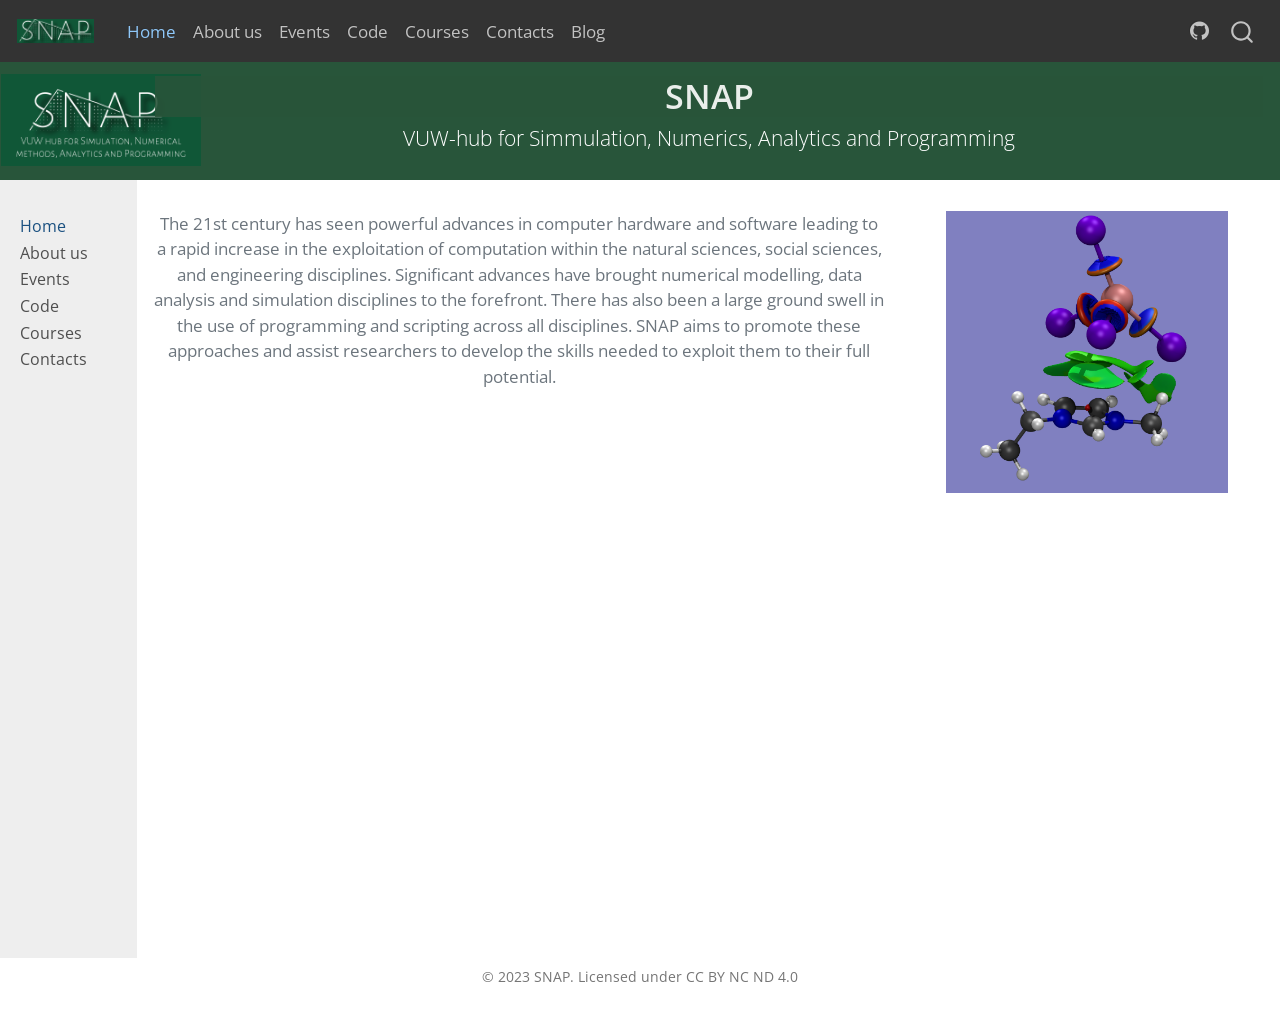
<file: _site/index.html>
<!DOCTYPE html>
<html xmlns="http://www.w3.org/1999/xhtml" lang="en" xml:lang="en"><head>

<meta charset="utf-8">
<meta name="generator" content="quarto-1.3.326">

<meta name="viewport" content="width=device-width, initial-scale=1.0, user-scalable=yes">


<title>snap-decisions - SNAP</title>
<style>
code{white-space: pre-wrap;}
span.smallcaps{font-variant: small-caps;}
div.columns{display: flex; gap: min(4vw, 1.5em);}
div.column{flex: auto; overflow-x: auto;}
div.hanging-indent{margin-left: 1.5em; text-indent: -1.5em;}
ul.task-list{list-style: none;}
ul.task-list li input[type="checkbox"] {
  width: 0.8em;
  margin: 0 0.8em 0.2em -1em; /* quarto-specific, see https://github.com/quarto-dev/quarto-cli/issues/4556 */ 
  vertical-align: middle;
}
</style>


<script src="site_libs/quarto-nav/quarto-nav.js"></script>
<script src="site_libs/quarto-nav/headroom.min.js"></script>
<script src="site_libs/clipboard/clipboard.min.js"></script>
<script src="site_libs/quarto-search/autocomplete.umd.js"></script>
<script src="site_libs/quarto-search/fuse.min.js"></script>
<script src="site_libs/quarto-search/quarto-search.js"></script>
<meta name="quarto:offset" content="./">
<script src="site_libs/quarto-html/quarto.js"></script>
<script src="site_libs/quarto-html/popper.min.js"></script>
<script src="site_libs/quarto-html/tippy.umd.min.js"></script>
<script src="site_libs/quarto-html/anchor.min.js"></script>
<link href="site_libs/quarto-html/tippy.css" rel="stylesheet">
<link href="site_libs/quarto-html/quarto-syntax-highlighting.css" rel="stylesheet" id="quarto-text-highlighting-styles">
<script src="site_libs/bootstrap/bootstrap.min.js"></script>
<link href="site_libs/bootstrap/bootstrap-icons.css" rel="stylesheet">
<link href="site_libs/bootstrap/bootstrap.min.css" rel="stylesheet" id="quarto-bootstrap" data-mode="light">
<script id="quarto-search-options" type="application/json">{
  "location": "navbar",
  "copy-button": false,
  "collapse-after": 3,
  "panel-placement": "end",
  "type": "overlay",
  "limit": 20,
  "language": {
    "search-no-results-text": "No results",
    "search-matching-documents-text": "matching documents",
    "search-copy-link-title": "Copy link to search",
    "search-hide-matches-text": "Hide additional matches",
    "search-more-match-text": "more match in this document",
    "search-more-matches-text": "more matches in this document",
    "search-clear-button-title": "Clear",
    "search-detached-cancel-button-title": "Cancel",
    "search-submit-button-title": "Submit"
  }
}</script>
<style>
    .quarto-title-block .quarto-title-banner,
    .quarto-title-block .quarto-title-banner h1,
    .quarto-title-block .quarto-title-banner h2,
    .quarto-title-block .quarto-title-banner h3,
    .quarto-title-block .quarto-title-banner h4,
    .quarto-title-block .quarto-title-banner h5,
    .quarto-title-block .quarto-title-banner h6
    {
      color: white;
background: #28553A;
    }
    </style>


<link rel="stylesheet" href="styles.css">
</head>

<body class="nav-sidebar docked nav-fixed">

<div id="quarto-search-results"></div>
  <header id="quarto-header" class="headroom fixed-top">
    <nav class="navbar navbar-expand navbar-dark ">
      <div class="navbar-container container-fluid">
      <div class="navbar-brand-container">
    <a href="./index.html" class="navbar-brand navbar-brand-logo">
    <img src="./images/small_no_text.png" alt="" class="navbar-logo">
    </a>
  </div>
          <ul class="navbar-nav navbar-nav-scroll me-auto">
  <li class="nav-item">
    <a class="nav-link active" href="./index.html" rel="" target="" aria-current="page">
 <span class="menu-text">Home</span></a>
  </li>  
  <li class="nav-item">
    <a class="nav-link" href="./about-us.html" rel="" target="">
 <span class="menu-text">About us</span></a>
  </li>  
  <li class="nav-item">
    <a class="nav-link" href="./events.html" rel="" target="">
 <span class="menu-text">Events</span></a>
  </li>  
  <li class="nav-item">
    <a class="nav-link" href="./code.html" rel="" target="">
 <span class="menu-text">Code</span></a>
  </li>  
  <li class="nav-item">
    <a class="nav-link" href="./courses.html" rel="" target="">
 <span class="menu-text">Courses</span></a>
  </li>  
  <li class="nav-item">
    <a class="nav-link" href="./contacts.html" rel="" target="">
 <span class="menu-text">Contacts</span></a>
  </li>  
  <li class="nav-item">
    <a class="nav-link" href="./blog.html" rel="" target="">
 <span class="menu-text">Blog</span></a>
  </li>  
</ul>
          <ul class="navbar-nav navbar-nav-scroll ms-auto">
  <li class="nav-item compact">
    <a class="nav-link" href="https://github.com/" rel="" target=""><i class="bi bi-github" role="img">
</i> 
 <span class="menu-text"></span></a>
  </li>  
</ul>
          <div class="quarto-navbar-tools">
</div>
            <div id="quarto-search" class="" title="Search"></div>
      </div> <!-- /container-fluid -->
    </nav>
  <nav class="quarto-secondary-nav">
    <div class="container-fluid d-flex">
      <button type="button" class="quarto-btn-toggle btn" data-bs-toggle="collapse" data-bs-target="#quarto-sidebar,#quarto-sidebar-glass" aria-controls="quarto-sidebar" aria-expanded="false" aria-label="Toggle sidebar navigation" onclick="if (window.quartoToggleHeadroom) { window.quartoToggleHeadroom(); }">
        <i class="bi bi-layout-text-sidebar-reverse"></i>
      </button>
      <nav class="quarto-page-breadcrumbs" aria-label="breadcrumb"><ol class="breadcrumb"><li class="breadcrumb-item"><a href="./index.html">Home</a></li></ol></nav>
      <a class="flex-grow-1" role="button" data-bs-toggle="collapse" data-bs-target="#quarto-sidebar,#quarto-sidebar-glass" aria-controls="quarto-sidebar" aria-expanded="false" aria-label="Toggle sidebar navigation" onclick="if (window.quartoToggleHeadroom) { window.quartoToggleHeadroom(); }">      
      </a>
    </div>
  </nav>
</header>
<!-- content -->
<header id="title-block-header" class="quarto-title-block default page-columns page-full">
  <div class="quarto-title-banner page-columns page-full">
    <div class="quarto-title column-page-right">
      <h1 class="title">SNAP</h1>
            <p class="subtitle lead">VUW-hub for Simmulation, Numerics, Analytics and Programming</p>
                      </div>
  </div>
    
  
  <div class="quarto-title-meta">

      
    
      
    </div>
    
  
  </header><div id="quarto-content" class="quarto-container page-columns page-rows-contents page-layout-full page-navbar">
<!-- sidebar -->
  <nav id="quarto-sidebar" class="sidebar collapse collapse-horizontal sidebar-navigation docked overflow-auto">
    <div class="sidebar-menu-container"> 
    <ul class="list-unstyled mt-1">
        <li class="sidebar-item">
  <div class="sidebar-item-container"> 
  <a href="./index.html" class="sidebar-item-text sidebar-link active">
 <span class="menu-text">Home</span></a>
  </div>
</li>
        <li class="sidebar-item">
  <div class="sidebar-item-container"> 
  <a href="./about-us.html" class="sidebar-item-text sidebar-link">
 <span class="menu-text">About us</span></a>
  </div>
</li>
        <li class="sidebar-item">
  <div class="sidebar-item-container"> 
  <a href="./events.html" class="sidebar-item-text sidebar-link">
 <span class="menu-text">Events</span></a>
  </div>
</li>
        <li class="sidebar-item">
  <div class="sidebar-item-container"> 
  <a href="./code.html" class="sidebar-item-text sidebar-link">
 <span class="menu-text">Code</span></a>
  </div>
</li>
        <li class="sidebar-item">
  <div class="sidebar-item-container"> 
  <a href="./courses.html" class="sidebar-item-text sidebar-link">
 <span class="menu-text">Courses</span></a>
  </div>
</li>
        <li class="sidebar-item">
  <div class="sidebar-item-container"> 
  <a href="./contacts.html" class="sidebar-item-text sidebar-link">
 <span class="menu-text">Contacts</span></a>
  </div>
</li>
    </ul>
    </div>
</nav>
<div id="quarto-sidebar-glass" data-bs-toggle="collapse" data-bs-target="#quarto-sidebar,#quarto-sidebar-glass"></div>
<!-- margin-sidebar -->
    
<!-- main -->
<main class="content quarto-banner-title-block column-page-right" id="quarto-document-content">




<div class="row">
<div class="grid">
<div class="g-col-8">
<p>The 21st century has seen powerful advances in computer hardware and software leading to a rapid increase in the exploitation of computation within the natural sciences, social sciences, and engineering disciplines. Significant advances have brought numerical modelling, data analysis and simulation disciplines to the forefront. There has also been a large ground swell in the use of programming and scripting across all disciplines. SNAP aims to promote these approaches and assist researchers to develop the skills needed to exploit them to their full potential.</p>
</div>
<div class="g-col-4">
<div class="quarto-figure quarto-figure-center">
<figure class="figure">
<p><img src="images/Bmim_BI4_NCIplot.png" class="img-fluid figure-img" style="width:80.0%"></p>
</figure>
</div>
</div>
</div>
</div>



<a onclick="window.scrollTo(0, 0); return false;" role="button" id="quarto-back-to-top"><i class="bi bi-arrow-up"></i> Back to top</a></main> <!-- /main -->
<script id="quarto-html-after-body" type="application/javascript">
window.document.addEventListener("DOMContentLoaded", function (event) {
  const toggleBodyColorMode = (bsSheetEl) => {
    const mode = bsSheetEl.getAttribute("data-mode");
    const bodyEl = window.document.querySelector("body");
    if (mode === "dark") {
      bodyEl.classList.add("quarto-dark");
      bodyEl.classList.remove("quarto-light");
    } else {
      bodyEl.classList.add("quarto-light");
      bodyEl.classList.remove("quarto-dark");
    }
  }
  const toggleBodyColorPrimary = () => {
    const bsSheetEl = window.document.querySelector("link#quarto-bootstrap");
    if (bsSheetEl) {
      toggleBodyColorMode(bsSheetEl);
    }
  }
  toggleBodyColorPrimary();  
  const icon = "";
  const anchorJS = new window.AnchorJS();
  anchorJS.options = {
    placement: 'right',
    icon: icon
  };
  anchorJS.add('.anchored');
  const isCodeAnnotation = (el) => {
    for (const clz of el.classList) {
      if (clz.startsWith('code-annotation-')) {                     
        return true;
      }
    }
    return false;
  }
  const clipboard = new window.ClipboardJS('.code-copy-button', {
    text: function(trigger) {
      const codeEl = trigger.previousElementSibling.cloneNode(true);
      for (const childEl of codeEl.children) {
        if (isCodeAnnotation(childEl)) {
          childEl.remove();
        }
      }
      return codeEl.innerText;
    }
  });
  clipboard.on('success', function(e) {
    // button target
    const button = e.trigger;
    // don't keep focus
    button.blur();
    // flash "checked"
    button.classList.add('code-copy-button-checked');
    var currentTitle = button.getAttribute("title");
    button.setAttribute("title", "Copied!");
    let tooltip;
    if (window.bootstrap) {
      button.setAttribute("data-bs-toggle", "tooltip");
      button.setAttribute("data-bs-placement", "left");
      button.setAttribute("data-bs-title", "Copied!");
      tooltip = new bootstrap.Tooltip(button, 
        { trigger: "manual", 
          customClass: "code-copy-button-tooltip",
          offset: [0, -8]});
      tooltip.show();    
    }
    setTimeout(function() {
      if (tooltip) {
        tooltip.hide();
        button.removeAttribute("data-bs-title");
        button.removeAttribute("data-bs-toggle");
        button.removeAttribute("data-bs-placement");
      }
      button.setAttribute("title", currentTitle);
      button.classList.remove('code-copy-button-checked');
    }, 1000);
    // clear code selection
    e.clearSelection();
  });
  function tippyHover(el, contentFn) {
    const config = {
      allowHTML: true,
      content: contentFn,
      maxWidth: 500,
      delay: 100,
      arrow: false,
      appendTo: function(el) {
          return el.parentElement;
      },
      interactive: true,
      interactiveBorder: 10,
      theme: 'quarto',
      placement: 'bottom-start'
    };
    window.tippy(el, config); 
  }
  const noterefs = window.document.querySelectorAll('a[role="doc-noteref"]');
  for (var i=0; i<noterefs.length; i++) {
    const ref = noterefs[i];
    tippyHover(ref, function() {
      // use id or data attribute instead here
      let href = ref.getAttribute('data-footnote-href') || ref.getAttribute('href');
      try { href = new URL(href).hash; } catch {}
      const id = href.replace(/^#\/?/, "");
      const note = window.document.getElementById(id);
      return note.innerHTML;
    });
  }
      let selectedAnnoteEl;
      const selectorForAnnotation = ( cell, annotation) => {
        let cellAttr = 'data-code-cell="' + cell + '"';
        let lineAttr = 'data-code-annotation="' +  annotation + '"';
        const selector = 'span[' + cellAttr + '][' + lineAttr + ']';
        return selector;
      }
      const selectCodeLines = (annoteEl) => {
        const doc = window.document;
        const targetCell = annoteEl.getAttribute("data-target-cell");
        const targetAnnotation = annoteEl.getAttribute("data-target-annotation");
        const annoteSpan = window.document.querySelector(selectorForAnnotation(targetCell, targetAnnotation));
        const lines = annoteSpan.getAttribute("data-code-lines").split(",");
        const lineIds = lines.map((line) => {
          return targetCell + "-" + line;
        })
        let top = null;
        let height = null;
        let parent = null;
        if (lineIds.length > 0) {
            //compute the position of the single el (top and bottom and make a div)
            const el = window.document.getElementById(lineIds[0]);
            top = el.offsetTop;
            height = el.offsetHeight;
            parent = el.parentElement.parentElement;
          if (lineIds.length > 1) {
            const lastEl = window.document.getElementById(lineIds[lineIds.length - 1]);
            const bottom = lastEl.offsetTop + lastEl.offsetHeight;
            height = bottom - top;
          }
          if (top !== null && height !== null && parent !== null) {
            // cook up a div (if necessary) and position it 
            let div = window.document.getElementById("code-annotation-line-highlight");
            if (div === null) {
              div = window.document.createElement("div");
              div.setAttribute("id", "code-annotation-line-highlight");
              div.style.position = 'absolute';
              parent.appendChild(div);
            }
            div.style.top = top - 2 + "px";
            div.style.height = height + 4 + "px";
            let gutterDiv = window.document.getElementById("code-annotation-line-highlight-gutter");
            if (gutterDiv === null) {
              gutterDiv = window.document.createElement("div");
              gutterDiv.setAttribute("id", "code-annotation-line-highlight-gutter");
              gutterDiv.style.position = 'absolute';
              const codeCell = window.document.getElementById(targetCell);
              const gutter = codeCell.querySelector('.code-annotation-gutter');
              gutter.appendChild(gutterDiv);
            }
            gutterDiv.style.top = top - 2 + "px";
            gutterDiv.style.height = height + 4 + "px";
          }
          selectedAnnoteEl = annoteEl;
        }
      };
      const unselectCodeLines = () => {
        const elementsIds = ["code-annotation-line-highlight", "code-annotation-line-highlight-gutter"];
        elementsIds.forEach((elId) => {
          const div = window.document.getElementById(elId);
          if (div) {
            div.remove();
          }
        });
        selectedAnnoteEl = undefined;
      };
      // Attach click handler to the DT
      const annoteDls = window.document.querySelectorAll('dt[data-target-cell]');
      for (const annoteDlNode of annoteDls) {
        annoteDlNode.addEventListener('click', (event) => {
          const clickedEl = event.target;
          if (clickedEl !== selectedAnnoteEl) {
            unselectCodeLines();
            const activeEl = window.document.querySelector('dt[data-target-cell].code-annotation-active');
            if (activeEl) {
              activeEl.classList.remove('code-annotation-active');
            }
            selectCodeLines(clickedEl);
            clickedEl.classList.add('code-annotation-active');
          } else {
            // Unselect the line
            unselectCodeLines();
            clickedEl.classList.remove('code-annotation-active');
          }
        });
      }
  const findCites = (el) => {
    const parentEl = el.parentElement;
    if (parentEl) {
      const cites = parentEl.dataset.cites;
      if (cites) {
        return {
          el,
          cites: cites.split(' ')
        };
      } else {
        return findCites(el.parentElement)
      }
    } else {
      return undefined;
    }
  };
  var bibliorefs = window.document.querySelectorAll('a[role="doc-biblioref"]');
  for (var i=0; i<bibliorefs.length; i++) {
    const ref = bibliorefs[i];
    const citeInfo = findCites(ref);
    if (citeInfo) {
      tippyHover(citeInfo.el, function() {
        var popup = window.document.createElement('div');
        citeInfo.cites.forEach(function(cite) {
          var citeDiv = window.document.createElement('div');
          citeDiv.classList.add('hanging-indent');
          citeDiv.classList.add('csl-entry');
          var biblioDiv = window.document.getElementById('ref-' + cite);
          if (biblioDiv) {
            citeDiv.innerHTML = biblioDiv.innerHTML;
          }
          popup.appendChild(citeDiv);
        });
        return popup.innerHTML;
      });
    }
  }
});
</script>
</div> <!-- /content -->
<footer class="footer">
  <div class="nav-footer">
    <div class="nav-footer-left">
      &nbsp;
    </div>   
    <div class="nav-footer-center">© 2023 SNAP. Licensed under CC BY NC ND 4.0</div>
    <div class="nav-footer-right">
      &nbsp;
    </div>
  </div>
</footer>



</body></html>
</file>
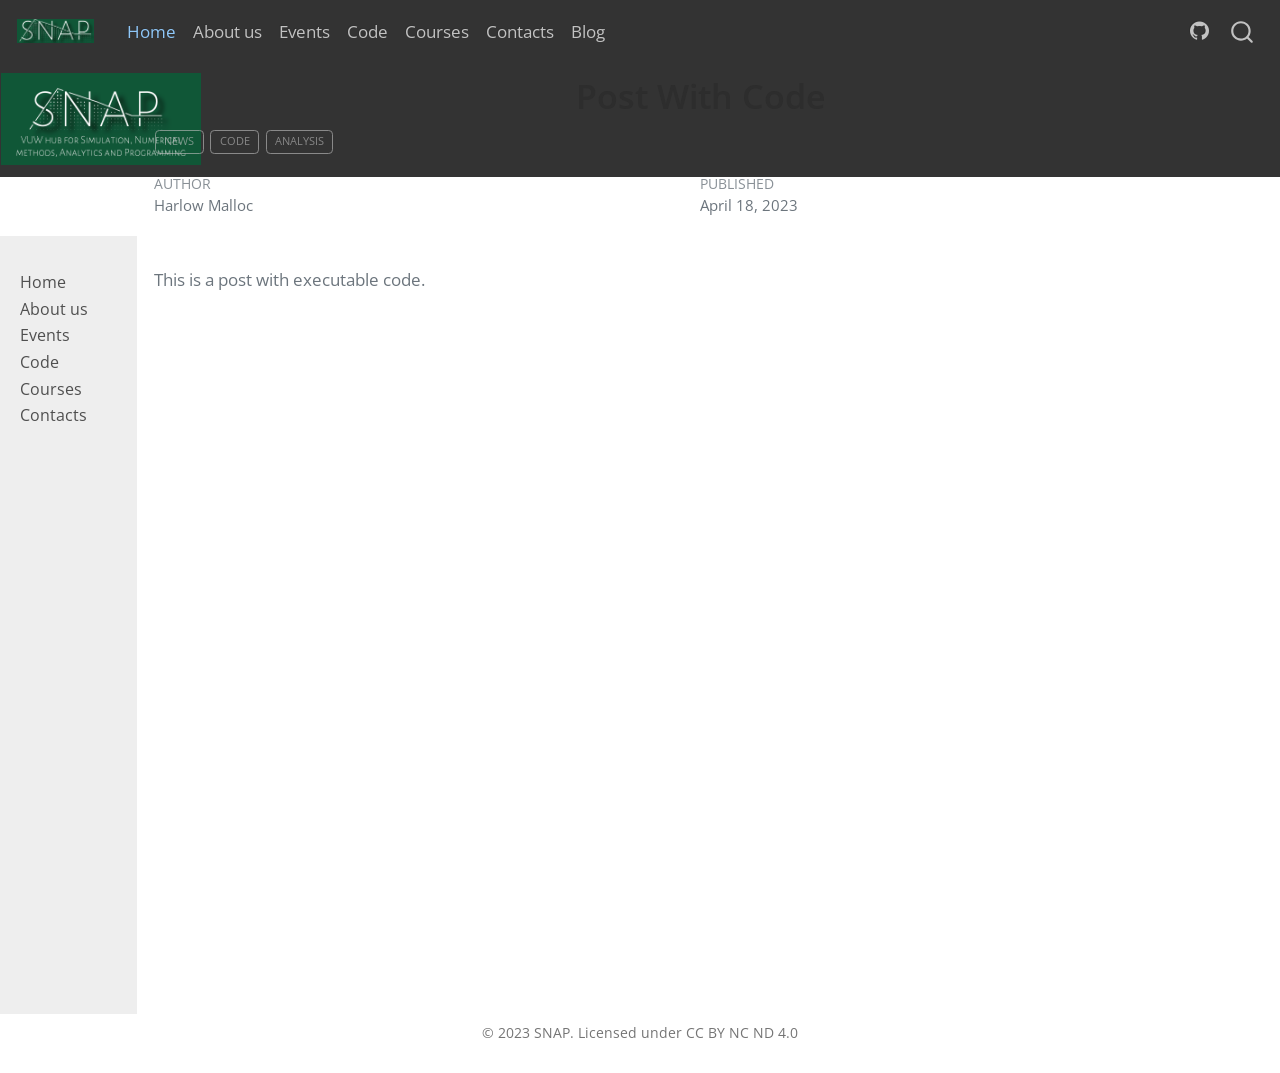
<file: posts/post-with-code/index.html>
<!DOCTYPE html>
<html xmlns="http://www.w3.org/1999/xhtml" lang="en" xml:lang="en"><head>

<meta charset="utf-8">
<meta name="generator" content="quarto-1.3.326">

<meta name="viewport" content="width=device-width, initial-scale=1.0, user-scalable=yes">

<meta name="author" content="Harlow Malloc">
<meta name="dcterms.date" content="2023-04-18">

<title>snap-decisions - Post With Code</title>
<style>
code{white-space: pre-wrap;}
span.smallcaps{font-variant: small-caps;}
div.columns{display: flex; gap: min(4vw, 1.5em);}
div.column{flex: auto; overflow-x: auto;}
div.hanging-indent{margin-left: 1.5em; text-indent: -1.5em;}
ul.task-list{list-style: none;}
ul.task-list li input[type="checkbox"] {
  width: 0.8em;
  margin: 0 0.8em 0.2em -1em; /* quarto-specific, see https://github.com/quarto-dev/quarto-cli/issues/4556 */ 
  vertical-align: middle;
}
</style>


<script src="../../site_libs/quarto-nav/quarto-nav.js"></script>
<script src="../../site_libs/quarto-nav/headroom.min.js"></script>
<script src="../../site_libs/clipboard/clipboard.min.js"></script>
<script src="../../site_libs/quarto-search/autocomplete.umd.js"></script>
<script src="../../site_libs/quarto-search/fuse.min.js"></script>
<script src="../../site_libs/quarto-search/quarto-search.js"></script>
<meta name="quarto:offset" content="../../">
<script src="../../site_libs/quarto-html/quarto.js"></script>
<script src="../../site_libs/quarto-html/popper.min.js"></script>
<script src="../../site_libs/quarto-html/tippy.umd.min.js"></script>
<script src="../../site_libs/quarto-html/anchor.min.js"></script>
<link href="../../site_libs/quarto-html/tippy.css" rel="stylesheet">
<link href="../../site_libs/quarto-html/quarto-syntax-highlighting.css" rel="stylesheet" id="quarto-text-highlighting-styles">
<script src="../../site_libs/bootstrap/bootstrap.min.js"></script>
<link href="../../site_libs/bootstrap/bootstrap-icons.css" rel="stylesheet">
<link href="../../site_libs/bootstrap/bootstrap.min.css" rel="stylesheet" id="quarto-bootstrap" data-mode="light">
<script id="quarto-search-options" type="application/json">{
  "location": "navbar",
  "copy-button": false,
  "collapse-after": 3,
  "panel-placement": "end",
  "type": "overlay",
  "limit": 20,
  "language": {
    "search-no-results-text": "No results",
    "search-matching-documents-text": "matching documents",
    "search-copy-link-title": "Copy link to search",
    "search-hide-matches-text": "Hide additional matches",
    "search-more-match-text": "more match in this document",
    "search-more-matches-text": "more matches in this document",
    "search-clear-button-title": "Clear",
    "search-detached-cancel-button-title": "Cancel",
    "search-submit-button-title": "Submit"
  }
}</script>


<link rel="stylesheet" href="../../styles.css">
</head>

<body class="nav-sidebar docked nav-fixed fullcontent">

<div id="quarto-search-results"></div>
  <header id="quarto-header" class="headroom fixed-top">
    <nav class="navbar navbar-expand navbar-dark ">
      <div class="navbar-container container-fluid">
      <div class="navbar-brand-container">
    <a href="../../index.html" class="navbar-brand navbar-brand-logo">
    <img src="../../images/small_no_text.png" alt="" class="navbar-logo">
    </a>
  </div>
          <ul class="navbar-nav navbar-nav-scroll me-auto">
  <li class="nav-item">
    <a class="nav-link active" href="../../index.html" rel="" target="" aria-current="page">
 <span class="menu-text">Home</span></a>
  </li>  
  <li class="nav-item">
    <a class="nav-link" href="../../about-us.html" rel="" target="">
 <span class="menu-text">About us</span></a>
  </li>  
  <li class="nav-item">
    <a class="nav-link" href="../../events.html" rel="" target="">
 <span class="menu-text">Events</span></a>
  </li>  
  <li class="nav-item">
    <a class="nav-link" href="../../code.html" rel="" target="">
 <span class="menu-text">Code</span></a>
  </li>  
  <li class="nav-item">
    <a class="nav-link" href="../../courses.html" rel="" target="">
 <span class="menu-text">Courses</span></a>
  </li>  
  <li class="nav-item">
    <a class="nav-link" href="../../contacts.html" rel="" target="">
 <span class="menu-text">Contacts</span></a>
  </li>  
  <li class="nav-item">
    <a class="nav-link" href="../../blog.html" rel="" target="">
 <span class="menu-text">Blog</span></a>
  </li>  
</ul>
          <ul class="navbar-nav navbar-nav-scroll ms-auto">
  <li class="nav-item compact">
    <a class="nav-link" href="https://github.com/" rel="" target=""><i class="bi bi-github" role="img">
</i> 
 <span class="menu-text"></span></a>
  </li>  
</ul>
          <div class="quarto-navbar-tools">
</div>
            <div id="quarto-search" class="" title="Search"></div>
      </div> <!-- /container-fluid -->
    </nav>
  <nav class="quarto-secondary-nav">
    <div class="container-fluid d-flex">
      <button type="button" class="quarto-btn-toggle btn" data-bs-toggle="collapse" data-bs-target="#quarto-sidebar,#quarto-sidebar-glass" aria-controls="quarto-sidebar" aria-expanded="false" aria-label="Toggle sidebar navigation" onclick="if (window.quartoToggleHeadroom) { window.quartoToggleHeadroom(); }">
        <i class="bi bi-layout-text-sidebar-reverse"></i>
      </button>
      <nav class="quarto-page-breadcrumbs" aria-label="breadcrumb"><ol class="breadcrumb"><li class="breadcrumb-item">Post With Code</li></ol></nav>
      <a class="flex-grow-1" role="button" data-bs-toggle="collapse" data-bs-target="#quarto-sidebar,#quarto-sidebar-glass" aria-controls="quarto-sidebar" aria-expanded="false" aria-label="Toggle sidebar navigation" onclick="if (window.quartoToggleHeadroom) { window.quartoToggleHeadroom(); }">      
      </a>
    </div>
  </nav>
</header>
<!-- content -->
<header id="title-block-header" class="quarto-title-block default page-columns page-full">
  <div class="quarto-title-banner page-columns page-full">
    <div class="quarto-title column-body">
      <h1 class="title">Post With Code</h1>
                                <div class="quarto-categories">
                <div class="quarto-category">news</div>
                <div class="quarto-category">code</div>
                <div class="quarto-category">analysis</div>
              </div>
                  </div>
  </div>
    
  
  <div class="quarto-title-meta">

      <div>
      <div class="quarto-title-meta-heading">Author</div>
      <div class="quarto-title-meta-contents">
               <p>Harlow Malloc </p>
            </div>
    </div>
      
      <div>
      <div class="quarto-title-meta-heading">Published</div>
      <div class="quarto-title-meta-contents">
        <p class="date">April 18, 2023</p>
      </div>
    </div>
    
      
    </div>
    
  
  </header><div id="quarto-content" class="quarto-container page-columns page-rows-contents page-layout-article page-navbar">
<!-- sidebar -->
  <nav id="quarto-sidebar" class="sidebar collapse collapse-horizontal sidebar-navigation docked overflow-auto">
    <div class="sidebar-menu-container"> 
    <ul class="list-unstyled mt-1">
        <li class="sidebar-item">
  <div class="sidebar-item-container"> 
  <a href="../../index.html" class="sidebar-item-text sidebar-link">
 <span class="menu-text">Home</span></a>
  </div>
</li>
        <li class="sidebar-item">
  <div class="sidebar-item-container"> 
  <a href="../../about-us.html" class="sidebar-item-text sidebar-link">
 <span class="menu-text">About us</span></a>
  </div>
</li>
        <li class="sidebar-item">
  <div class="sidebar-item-container"> 
  <a href="../../events.html" class="sidebar-item-text sidebar-link">
 <span class="menu-text">Events</span></a>
  </div>
</li>
        <li class="sidebar-item">
  <div class="sidebar-item-container"> 
  <a href="../../code.html" class="sidebar-item-text sidebar-link">
 <span class="menu-text">Code</span></a>
  </div>
</li>
        <li class="sidebar-item">
  <div class="sidebar-item-container"> 
  <a href="../../courses.html" class="sidebar-item-text sidebar-link">
 <span class="menu-text">Courses</span></a>
  </div>
</li>
        <li class="sidebar-item">
  <div class="sidebar-item-container"> 
  <a href="../../contacts.html" class="sidebar-item-text sidebar-link">
 <span class="menu-text">Contacts</span></a>
  </div>
</li>
    </ul>
    </div>
</nav>
<div id="quarto-sidebar-glass" data-bs-toggle="collapse" data-bs-target="#quarto-sidebar,#quarto-sidebar-glass"></div>
<!-- margin-sidebar -->
    
<!-- main -->
<main class="content quarto-banner-title-block" id="quarto-document-content">




<p>This is a post with executable code.</p>



<a onclick="window.scrollTo(0, 0); return false;" role="button" id="quarto-back-to-top"><i class="bi bi-arrow-up"></i> Back to top</a></main> <!-- /main -->
<script id="quarto-html-after-body" type="application/javascript">
window.document.addEventListener("DOMContentLoaded", function (event) {
  const toggleBodyColorMode = (bsSheetEl) => {
    const mode = bsSheetEl.getAttribute("data-mode");
    const bodyEl = window.document.querySelector("body");
    if (mode === "dark") {
      bodyEl.classList.add("quarto-dark");
      bodyEl.classList.remove("quarto-light");
    } else {
      bodyEl.classList.add("quarto-light");
      bodyEl.classList.remove("quarto-dark");
    }
  }
  const toggleBodyColorPrimary = () => {
    const bsSheetEl = window.document.querySelector("link#quarto-bootstrap");
    if (bsSheetEl) {
      toggleBodyColorMode(bsSheetEl);
    }
  }
  toggleBodyColorPrimary();  
  const icon = "";
  const anchorJS = new window.AnchorJS();
  anchorJS.options = {
    placement: 'right',
    icon: icon
  };
  anchorJS.add('.anchored');
  const isCodeAnnotation = (el) => {
    for (const clz of el.classList) {
      if (clz.startsWith('code-annotation-')) {                     
        return true;
      }
    }
    return false;
  }
  const clipboard = new window.ClipboardJS('.code-copy-button', {
    text: function(trigger) {
      const codeEl = trigger.previousElementSibling.cloneNode(true);
      for (const childEl of codeEl.children) {
        if (isCodeAnnotation(childEl)) {
          childEl.remove();
        }
      }
      return codeEl.innerText;
    }
  });
  clipboard.on('success', function(e) {
    // button target
    const button = e.trigger;
    // don't keep focus
    button.blur();
    // flash "checked"
    button.classList.add('code-copy-button-checked');
    var currentTitle = button.getAttribute("title");
    button.setAttribute("title", "Copied!");
    let tooltip;
    if (window.bootstrap) {
      button.setAttribute("data-bs-toggle", "tooltip");
      button.setAttribute("data-bs-placement", "left");
      button.setAttribute("data-bs-title", "Copied!");
      tooltip = new bootstrap.Tooltip(button, 
        { trigger: "manual", 
          customClass: "code-copy-button-tooltip",
          offset: [0, -8]});
      tooltip.show();    
    }
    setTimeout(function() {
      if (tooltip) {
        tooltip.hide();
        button.removeAttribute("data-bs-title");
        button.removeAttribute("data-bs-toggle");
        button.removeAttribute("data-bs-placement");
      }
      button.setAttribute("title", currentTitle);
      button.classList.remove('code-copy-button-checked');
    }, 1000);
    // clear code selection
    e.clearSelection();
  });
  function tippyHover(el, contentFn) {
    const config = {
      allowHTML: true,
      content: contentFn,
      maxWidth: 500,
      delay: 100,
      arrow: false,
      appendTo: function(el) {
          return el.parentElement;
      },
      interactive: true,
      interactiveBorder: 10,
      theme: 'quarto',
      placement: 'bottom-start'
    };
    window.tippy(el, config); 
  }
  const noterefs = window.document.querySelectorAll('a[role="doc-noteref"]');
  for (var i=0; i<noterefs.length; i++) {
    const ref = noterefs[i];
    tippyHover(ref, function() {
      // use id or data attribute instead here
      let href = ref.getAttribute('data-footnote-href') || ref.getAttribute('href');
      try { href = new URL(href).hash; } catch {}
      const id = href.replace(/^#\/?/, "");
      const note = window.document.getElementById(id);
      return note.innerHTML;
    });
  }
      let selectedAnnoteEl;
      const selectorForAnnotation = ( cell, annotation) => {
        let cellAttr = 'data-code-cell="' + cell + '"';
        let lineAttr = 'data-code-annotation="' +  annotation + '"';
        const selector = 'span[' + cellAttr + '][' + lineAttr + ']';
        return selector;
      }
      const selectCodeLines = (annoteEl) => {
        const doc = window.document;
        const targetCell = annoteEl.getAttribute("data-target-cell");
        const targetAnnotation = annoteEl.getAttribute("data-target-annotation");
        const annoteSpan = window.document.querySelector(selectorForAnnotation(targetCell, targetAnnotation));
        const lines = annoteSpan.getAttribute("data-code-lines").split(",");
        const lineIds = lines.map((line) => {
          return targetCell + "-" + line;
        })
        let top = null;
        let height = null;
        let parent = null;
        if (lineIds.length > 0) {
            //compute the position of the single el (top and bottom and make a div)
            const el = window.document.getElementById(lineIds[0]);
            top = el.offsetTop;
            height = el.offsetHeight;
            parent = el.parentElement.parentElement;
          if (lineIds.length > 1) {
            const lastEl = window.document.getElementById(lineIds[lineIds.length - 1]);
            const bottom = lastEl.offsetTop + lastEl.offsetHeight;
            height = bottom - top;
          }
          if (top !== null && height !== null && parent !== null) {
            // cook up a div (if necessary) and position it 
            let div = window.document.getElementById("code-annotation-line-highlight");
            if (div === null) {
              div = window.document.createElement("div");
              div.setAttribute("id", "code-annotation-line-highlight");
              div.style.position = 'absolute';
              parent.appendChild(div);
            }
            div.style.top = top - 2 + "px";
            div.style.height = height + 4 + "px";
            let gutterDiv = window.document.getElementById("code-annotation-line-highlight-gutter");
            if (gutterDiv === null) {
              gutterDiv = window.document.createElement("div");
              gutterDiv.setAttribute("id", "code-annotation-line-highlight-gutter");
              gutterDiv.style.position = 'absolute';
              const codeCell = window.document.getElementById(targetCell);
              const gutter = codeCell.querySelector('.code-annotation-gutter');
              gutter.appendChild(gutterDiv);
            }
            gutterDiv.style.top = top - 2 + "px";
            gutterDiv.style.height = height + 4 + "px";
          }
          selectedAnnoteEl = annoteEl;
        }
      };
      const unselectCodeLines = () => {
        const elementsIds = ["code-annotation-line-highlight", "code-annotation-line-highlight-gutter"];
        elementsIds.forEach((elId) => {
          const div = window.document.getElementById(elId);
          if (div) {
            div.remove();
          }
        });
        selectedAnnoteEl = undefined;
      };
      // Attach click handler to the DT
      const annoteDls = window.document.querySelectorAll('dt[data-target-cell]');
      for (const annoteDlNode of annoteDls) {
        annoteDlNode.addEventListener('click', (event) => {
          const clickedEl = event.target;
          if (clickedEl !== selectedAnnoteEl) {
            unselectCodeLines();
            const activeEl = window.document.querySelector('dt[data-target-cell].code-annotation-active');
            if (activeEl) {
              activeEl.classList.remove('code-annotation-active');
            }
            selectCodeLines(clickedEl);
            clickedEl.classList.add('code-annotation-active');
          } else {
            // Unselect the line
            unselectCodeLines();
            clickedEl.classList.remove('code-annotation-active');
          }
        });
      }
  const findCites = (el) => {
    const parentEl = el.parentElement;
    if (parentEl) {
      const cites = parentEl.dataset.cites;
      if (cites) {
        return {
          el,
          cites: cites.split(' ')
        };
      } else {
        return findCites(el.parentElement)
      }
    } else {
      return undefined;
    }
  };
  var bibliorefs = window.document.querySelectorAll('a[role="doc-biblioref"]');
  for (var i=0; i<bibliorefs.length; i++) {
    const ref = bibliorefs[i];
    const citeInfo = findCites(ref);
    if (citeInfo) {
      tippyHover(citeInfo.el, function() {
        var popup = window.document.createElement('div');
        citeInfo.cites.forEach(function(cite) {
          var citeDiv = window.document.createElement('div');
          citeDiv.classList.add('hanging-indent');
          citeDiv.classList.add('csl-entry');
          var biblioDiv = window.document.getElementById('ref-' + cite);
          if (biblioDiv) {
            citeDiv.innerHTML = biblioDiv.innerHTML;
          }
          popup.appendChild(citeDiv);
        });
        return popup.innerHTML;
      });
    }
  }
});
</script>
</div> <!-- /content -->
<footer class="footer">
  <div class="nav-footer">
    <div class="nav-footer-left">
      &nbsp;
    </div>   
    <div class="nav-footer-center">© 2023 SNAP. Licensed under CC BY NC ND 4.0</div>
    <div class="nav-footer-right">
      &nbsp;
    </div>
  </div>
</footer>



</body></html>
</file>
<file: _site/site_libs/quarto-html/tippy.css>
.tippy-box[data-animation=fade][data-state=hidden]{opacity:0}[data-tippy-root]{max-width:calc(100vw - 10px)}.tippy-box{position:relative;background-color:#333;color:#fff;border-radius:4px;font-size:14px;line-height:1.4;white-space:normal;outline:0;transition-property:transform,visibility,opacity}.tippy-box[data-placement^=top]>.tippy-arrow{bottom:0}.tippy-box[data-placement^=top]>.tippy-arrow:before{bottom:-7px;left:0;border-width:8px 8px 0;border-top-color:initial;transform-origin:center top}.tippy-box[data-placement^=bottom]>.tippy-arrow{top:0}.tippy-box[data-placement^=bottom]>.tippy-arrow:before{top:-7px;left:0;border-width:0 8px 8px;border-bottom-color:initial;transform-origin:center bottom}.tippy-box[data-placement^=left]>.tippy-arrow{right:0}.tippy-box[data-placement^=left]>.tippy-arrow:before{border-width:8px 0 8px 8px;border-left-color:initial;right:-7px;transform-origin:center left}.tippy-box[data-placement^=right]>.tippy-arrow{left:0}.tippy-box[data-placement^=right]>.tippy-arrow:before{left:-7px;border-width:8px 8px 8px 0;border-right-color:initial;transform-origin:center right}.tippy-box[data-inertia][data-state=visible]{transition-timing-function:cubic-bezier(.54,1.5,.38,1.11)}.tippy-arrow{width:16px;height:16px;color:#333}.tippy-arrow:before{content:"";position:absolute;border-color:transparent;border-style:solid}.tippy-content{position:relative;padding:5px 9px;z-index:1}
</file>
<file: _site/site_libs/quarto-html/quarto-syntax-highlighting.css>
/* quarto syntax highlight colors */
:root {
  --quarto-hl-ot-color: #003B4F;
  --quarto-hl-at-color: #657422;
  --quarto-hl-ss-color: #20794D;
  --quarto-hl-an-color: #5E5E5E;
  --quarto-hl-fu-color: #4758AB;
  --quarto-hl-st-color: #20794D;
  --quarto-hl-cf-color: #003B4F;
  --quarto-hl-op-color: #5E5E5E;
  --quarto-hl-er-color: #AD0000;
  --quarto-hl-bn-color: #AD0000;
  --quarto-hl-al-color: #AD0000;
  --quarto-hl-va-color: #111111;
  --quarto-hl-bu-color: inherit;
  --quarto-hl-ex-color: inherit;
  --quarto-hl-pp-color: #AD0000;
  --quarto-hl-in-color: #5E5E5E;
  --quarto-hl-vs-color: #20794D;
  --quarto-hl-wa-color: #5E5E5E;
  --quarto-hl-do-color: #5E5E5E;
  --quarto-hl-im-color: #00769E;
  --quarto-hl-ch-color: #20794D;
  --quarto-hl-dt-color: #AD0000;
  --quarto-hl-fl-color: #AD0000;
  --quarto-hl-co-color: #5E5E5E;
  --quarto-hl-cv-color: #5E5E5E;
  --quarto-hl-cn-color: #8f5902;
  --quarto-hl-sc-color: #5E5E5E;
  --quarto-hl-dv-color: #AD0000;
  --quarto-hl-kw-color: #003B4F;
}

/* other quarto variables */
:root {
  --quarto-font-monospace: SFMono-Regular, Menlo, Monaco, Consolas, "Liberation Mono", "Courier New", monospace;
}

pre > code.sourceCode > span {
  color: #003B4F;
}

code span {
  color: #003B4F;
}

code.sourceCode > span {
  color: #003B4F;
}

div.sourceCode,
div.sourceCode pre.sourceCode {
  color: #003B4F;
}

code span.ot {
  color: #003B4F;
  font-style: inherit;
}

code span.at {
  color: #657422;
  font-style: inherit;
}

code span.ss {
  color: #20794D;
  font-style: inherit;
}

code span.an {
  color: #5E5E5E;
  font-style: inherit;
}

code span.fu {
  color: #4758AB;
  font-style: inherit;
}

code span.st {
  color: #20794D;
  font-style: inherit;
}

code span.cf {
  color: #003B4F;
  font-style: inherit;
}

code span.op {
  color: #5E5E5E;
  font-style: inherit;
}

code span.er {
  color: #AD0000;
  font-style: inherit;
}

code span.bn {
  color: #AD0000;
  font-style: inherit;
}

code span.al {
  color: #AD0000;
  font-style: inherit;
}

code span.va {
  color: #111111;
  font-style: inherit;
}

code span.bu {
  font-style: inherit;
}

code span.ex {
  font-style: inherit;
}

code span.pp {
  color: #AD0000;
  font-style: inherit;
}

code span.in {
  color: #5E5E5E;
  font-style: inherit;
}

code span.vs {
  color: #20794D;
  font-style: inherit;
}

code span.wa {
  color: #5E5E5E;
  font-style: italic;
}

code span.do {
  color: #5E5E5E;
  font-style: italic;
}

code span.im {
  color: #00769E;
  font-style: inherit;
}

code span.ch {
  color: #20794D;
  font-style: inherit;
}

code span.dt {
  color: #AD0000;
  font-style: inherit;
}

code span.fl {
  color: #AD0000;
  font-style: inherit;
}

code span.co {
  color: #5E5E5E;
  font-style: inherit;
}

code span.cv {
  color: #5E5E5E;
  font-style: italic;
}

code span.cn {
  color: #8f5902;
  font-style: inherit;
}

code span.sc {
  color: #5E5E5E;
  font-style: inherit;
}

code span.dv {
  color: #AD0000;
  font-style: inherit;
}

code span.kw {
  color: #003B4F;
  font-style: inherit;
}

.prevent-inlining {
  content: "</";
}

/*# sourceMappingURL=debc5d5d77c3f9108843748ff7464032.css.map */
</file>
<file: _site/styles.css>
/* css styles */
/* top right bottom left */

.quarto-title-block .quarto-title-banner {
  background-image: url(images/small_logo.png);
  background-size: 200px;
  background-position: left;
  background-repeat: no-repeat;
  padding-left: 1px;
  padding-top: 15px;
  padding-bottom: 15px;
  background-origin: content-box;
  text-align: center;
  margin-top: 0px;
  margin-block-end: -17px;
#  border: solid 2px #FF9300;
}

.picture {
  image-align: center;
  padding: 0px;
  margin: 0px;
}

.row2 {
  text-align: center;
#  font-size: 0.8em;
  font-size: 1.3vw;
  paddingp: 0px;
  margin: 0px;
#  line-height: 1.4;
#  border: solid 1px #000;
}

.row {
#  height: 100%;
  background-color: #FFF;
  width: 100%;
  padding: 0px;
  margin: 0px;
  float: left;
  overflow: hidden;
  text-align: center;
#  font-size:12px;
#  border: solid 1px #000;
}

.grid-container {
  display: grid;
  place-items: center;
}

.grid-item {
  text-align: center;
}

.make_space_10
{
  padding: 10px 0px 0px 0px;
  margin: 0px;
  float: left;
  width: 100%;
#  border: solid 1px #f00;
}
</file>
<file: site_libs/quarto-html/tippy.css>
.tippy-box[data-animation=fade][data-state=hidden]{opacity:0}[data-tippy-root]{max-width:calc(100vw - 10px)}.tippy-box{position:relative;background-color:#333;color:#fff;border-radius:4px;font-size:14px;line-height:1.4;white-space:normal;outline:0;transition-property:transform,visibility,opacity}.tippy-box[data-placement^=top]>.tippy-arrow{bottom:0}.tippy-box[data-placement^=top]>.tippy-arrow:before{bottom:-7px;left:0;border-width:8px 8px 0;border-top-color:initial;transform-origin:center top}.tippy-box[data-placement^=bottom]>.tippy-arrow{top:0}.tippy-box[data-placement^=bottom]>.tippy-arrow:before{top:-7px;left:0;border-width:0 8px 8px;border-bottom-color:initial;transform-origin:center bottom}.tippy-box[data-placement^=left]>.tippy-arrow{right:0}.tippy-box[data-placement^=left]>.tippy-arrow:before{border-width:8px 0 8px 8px;border-left-color:initial;right:-7px;transform-origin:center left}.tippy-box[data-placement^=right]>.tippy-arrow{left:0}.tippy-box[data-placement^=right]>.tippy-arrow:before{left:-7px;border-width:8px 8px 8px 0;border-right-color:initial;transform-origin:center right}.tippy-box[data-inertia][data-state=visible]{transition-timing-function:cubic-bezier(.54,1.5,.38,1.11)}.tippy-arrow{width:16px;height:16px;color:#333}.tippy-arrow:before{content:"";position:absolute;border-color:transparent;border-style:solid}.tippy-content{position:relative;padding:5px 9px;z-index:1}
</file>
<file: site_libs/quarto-html/quarto-syntax-highlighting.css>
/* quarto syntax highlight colors */
:root {
  --quarto-hl-ot-color: #003B4F;
  --quarto-hl-at-color: #657422;
  --quarto-hl-ss-color: #20794D;
  --quarto-hl-an-color: #5E5E5E;
  --quarto-hl-fu-color: #4758AB;
  --quarto-hl-st-color: #20794D;
  --quarto-hl-cf-color: #003B4F;
  --quarto-hl-op-color: #5E5E5E;
  --quarto-hl-er-color: #AD0000;
  --quarto-hl-bn-color: #AD0000;
  --quarto-hl-al-color: #AD0000;
  --quarto-hl-va-color: #111111;
  --quarto-hl-bu-color: inherit;
  --quarto-hl-ex-color: inherit;
  --quarto-hl-pp-color: #AD0000;
  --quarto-hl-in-color: #5E5E5E;
  --quarto-hl-vs-color: #20794D;
  --quarto-hl-wa-color: #5E5E5E;
  --quarto-hl-do-color: #5E5E5E;
  --quarto-hl-im-color: #00769E;
  --quarto-hl-ch-color: #20794D;
  --quarto-hl-dt-color: #AD0000;
  --quarto-hl-fl-color: #AD0000;
  --quarto-hl-co-color: #5E5E5E;
  --quarto-hl-cv-color: #5E5E5E;
  --quarto-hl-cn-color: #8f5902;
  --quarto-hl-sc-color: #5E5E5E;
  --quarto-hl-dv-color: #AD0000;
  --quarto-hl-kw-color: #003B4F;
}

/* other quarto variables */
:root {
  --quarto-font-monospace: SFMono-Regular, Menlo, Monaco, Consolas, "Liberation Mono", "Courier New", monospace;
}

pre > code.sourceCode > span {
  color: #003B4F;
}

code span {
  color: #003B4F;
}

code.sourceCode > span {
  color: #003B4F;
}

div.sourceCode,
div.sourceCode pre.sourceCode {
  color: #003B4F;
}

code span.ot {
  color: #003B4F;
  font-style: inherit;
}

code span.at {
  color: #657422;
  font-style: inherit;
}

code span.ss {
  color: #20794D;
  font-style: inherit;
}

code span.an {
  color: #5E5E5E;
  font-style: inherit;
}

code span.fu {
  color: #4758AB;
  font-style: inherit;
}

code span.st {
  color: #20794D;
  font-style: inherit;
}

code span.cf {
  color: #003B4F;
  font-style: inherit;
}

code span.op {
  color: #5E5E5E;
  font-style: inherit;
}

code span.er {
  color: #AD0000;
  font-style: inherit;
}

code span.bn {
  color: #AD0000;
  font-style: inherit;
}

code span.al {
  color: #AD0000;
  font-style: inherit;
}

code span.va {
  color: #111111;
  font-style: inherit;
}

code span.bu {
  font-style: inherit;
}

code span.ex {
  font-style: inherit;
}

code span.pp {
  color: #AD0000;
  font-style: inherit;
}

code span.in {
  color: #5E5E5E;
  font-style: inherit;
}

code span.vs {
  color: #20794D;
  font-style: inherit;
}

code span.wa {
  color: #5E5E5E;
  font-style: italic;
}

code span.do {
  color: #5E5E5E;
  font-style: italic;
}

code span.im {
  color: #00769E;
  font-style: inherit;
}

code span.ch {
  color: #20794D;
  font-style: inherit;
}

code span.dt {
  color: #AD0000;
  font-style: inherit;
}

code span.fl {
  color: #AD0000;
  font-style: inherit;
}

code span.co {
  color: #5E5E5E;
  font-style: inherit;
}

code span.cv {
  color: #5E5E5E;
  font-style: italic;
}

code span.cn {
  color: #8f5902;
  font-style: inherit;
}

code span.sc {
  color: #5E5E5E;
  font-style: inherit;
}

code span.dv {
  color: #AD0000;
  font-style: inherit;
}

code span.kw {
  color: #003B4F;
  font-style: inherit;
}

.prevent-inlining {
  content: "</";
}

/*# sourceMappingURL=debc5d5d77c3f9108843748ff7464032.css.map */
</file>
<file: styles.css>
/* css styles */
/* top right bottom left */

.quarto-title-block .quarto-title-banner {
  background-image: url(images/small_logo.png);
  background-size: 200px;
  background-position: left;
  background-repeat: no-repeat;
  padding-left: 1px;
  padding-top: 15px;
  padding-bottom: 15px;
  background-origin: content-box;
  text-align: center;
  margin-top: 0px;
  margin-block-end: -17px;
#  border: solid 2px #FF9300;
}

.picture {
  image-align: center;
  padding: 0px;
  margin: 0px;
}

.row2 {
  text-align: center;
#  font-size: 0.8em;
  font-size: 1.3vw;
  paddingp: 0px;
  margin: 0px;
#  line-height: 1.4;
#  border: solid 1px #000;
}

.row {
#  height: 100%;
  background-color: #FFF;
  width: 100%;
  padding: 0px;
  margin: 0px;
  float: left;
  overflow: hidden;
  text-align: center;
#  font-size:12px;
#  border: solid 1px #000;
}

.grid-container {
  display: grid;
  place-items: center;
}

.grid-item {
  text-align: center;
}

.make_space_10
{
  padding: 10px 0px 0px 0px;
  margin: 0px;
  float: left;
  width: 100%;
#  border: solid 1px #f00;
}
</file>
